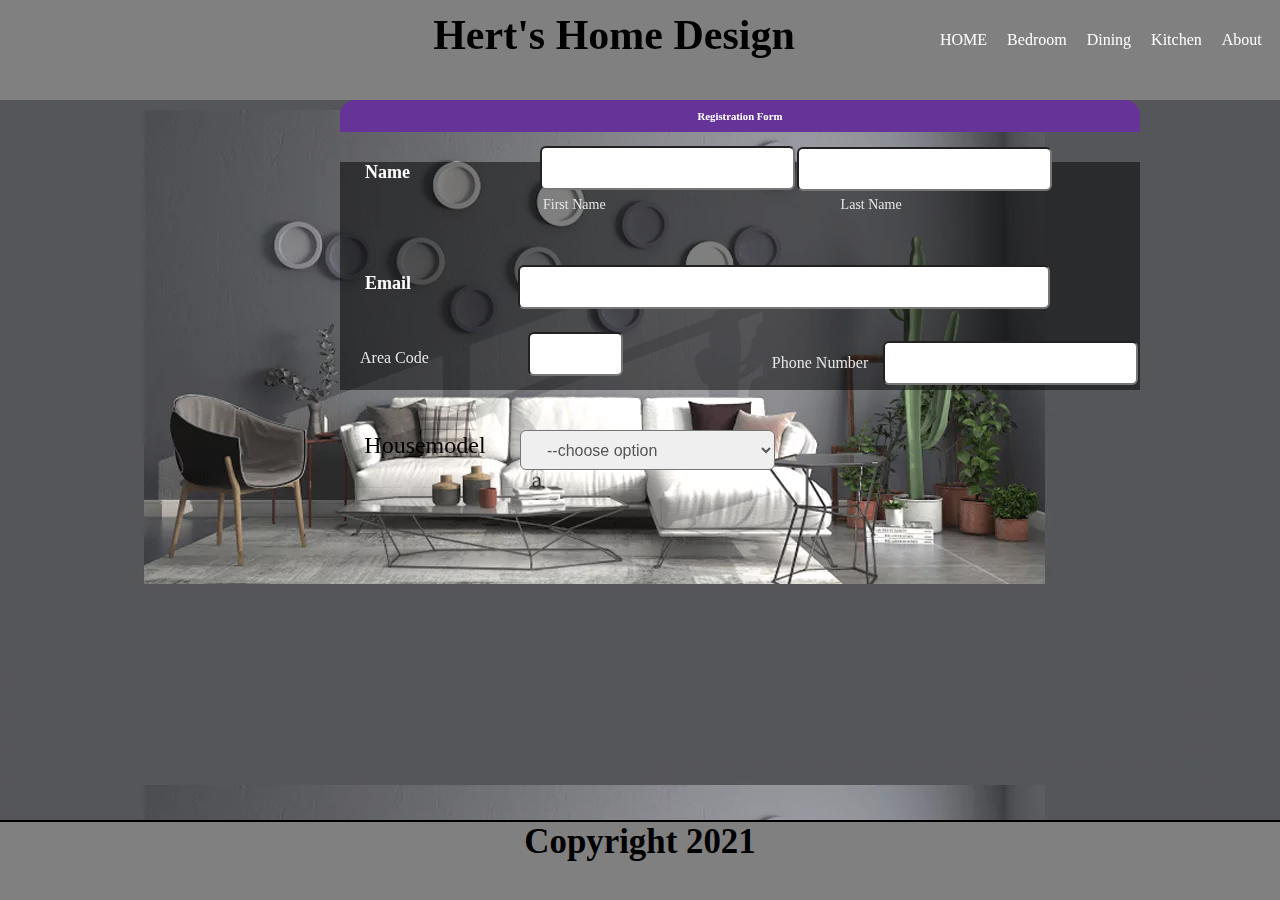
<file: index.html>
<!DOCTYPE html>
<html lang="en">
<head>
    <meta charset="UTF-8">
    <title>building</title>
    <link rel="stylesheet" href="css/style.css">
</head>
<body>
<nav>

    <div class="menu">
        <a href="index.html">HOME</a>
        <a href="bedroom.html">Bedroom</a>
        <a href="dining.html">Dining</a>
        <a href="kitchen.html">Kitchen</a>
        <a href="about.html">About</a>

    </div>
    <div class="menuIcon">
        <div class="bar"></div>
        <div class="bar"></div>
        <div class="bar"></div>

    </div>
<div class="formwe">
<div class="regform"> <h6> Registration Form</h6></div>
    <div class=" main">

    <form>
        <div id="name">
            <h6 class="name">Name</h6>
            <input class="firstname" type="text" name="first_name"><br>
            <label class="firstlabel">first name</label>
            <input class="lastname" type="text" name=" last_name">
            <label class="lastlabel"> last name</label></label>
        </div>

        <h7 class="name">Email</h7>
        <input class="Email" type="text" name="Email">

<!--        <h7 class="name" >Email</h7>-->
<!--        <input class="Email" type="text" name="email">-->

        <h7 class="name"> Phone</h7>
        <input class="code" type="text" name=" area_code">
        <label class="area_code">Area code</label>
        <input class="number" type="text" name=" phone">
        <label class="Phone_number"> phone Number</label>

<!--        <h7 class="name"> House Model</h7>-->
        <label class="housemodel">housemodel</label>
        <select class="option" name="HouseModel">
            <option disabled="disabled" selected="selected">--choose option</option>
            <option> congo</option>
            <option> Maison</option>
            <option> Poison</option>
        </select>
    </form>


    </div>

    <!--    <div class="content">-->
    <!--        <h1> Hert's Designs</h1>-->

    <!--    </div>-->
    <div id="tag"><h3>Hert's Home Design</h3> </div>
</nav>

<script src="app.js"></script>

<div id="footer"><h5>Copyright 2021</h5> </div>
</body>
</html>
</file>
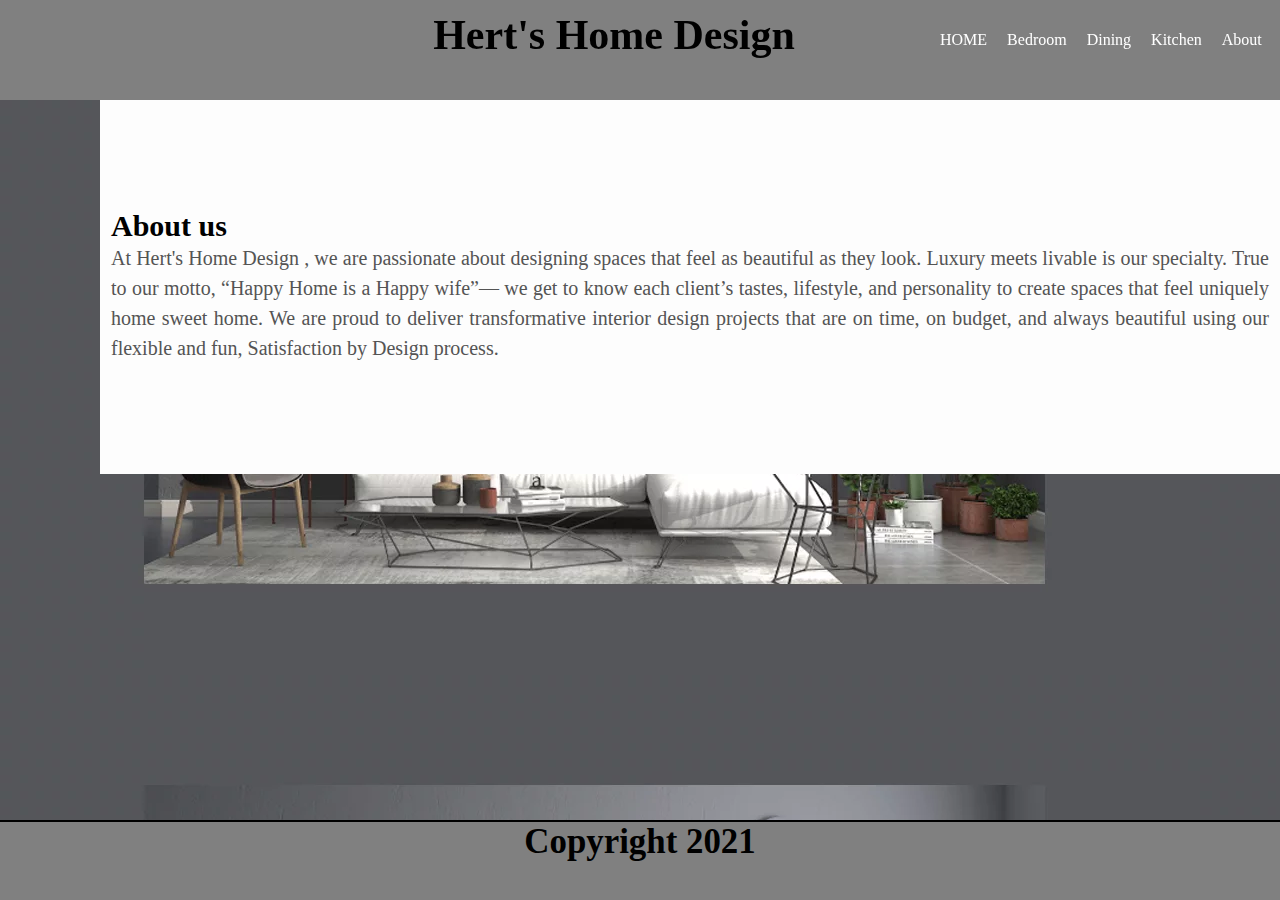
<file: about.html>
<!DOCTYPE html>
<html lang="en">
<head>
    <meta charset="UTF-8">
    <title>building</title>
    <link rel="stylesheet" href="css/style.css">
</head>
<body>
<nav>

    <div class="menu">
        <a href="index.html">HOME</a>
        <a href="bedroom.html">Bedroom</a>
        <a href="dining.html">Dining</a>
        <a href="kitchen.html">Kitchen</a>
        <a href="about.html">About</a>

    </div>
    <div class="menuIcon">
        <div class="bar"></div>
        <div class="bar"></div>
        <div class="bar"></div>

    </div>
    <!--    <div class="content">-->
    <!--        <h1> Hert's Designs</h1>-->

    <!--    </div>-->
    <div id="tag"><h3>Hert's Home Design</h3> </div>
    <div class="yes">


    <div class="AboutSection">
        <div class="innercontainer">
            <h9> About us</h9>
            <p class="text">At Hert's Home Design , we are passionate about designing spaces that feel as beautiful as they look. Luxury meets livable is our specialty. True to our motto, “Happy Home is a Happy wife”— we get to know each client’s tastes, lifestyle, and personality to create spaces that feel uniquely home sweet home.
                We are proud to deliver transformative interior design projects that are on time, on budget, and always beautiful using our flexible and fun, Satisfaction by Design process. </p>
        </div>

    </div>
    </div>
</nav>

<script src="app.js"></script>

<div id="footer"><h5>Copyright 2021</h5> </div>
</body>
</html>
</file>
<file: css/style.css>
*{
    margin: 0;
    padding: 0;
    box-sizing: border-box;
}

nav{
    position: fixed;
    height: 100px;
    width: 100%;
    background-color: grey;
    align-items: center;

}
.menu{
    height: 100%;
    width: 350px;
    display: flex;
    flex-direction: row;
    position: fixed;
    align-items: flex-start;
    right: 0;
    cursor: pointer;
}

a{
    color: white;
    text-decoration: none;
    line-height: 80px;
    margin: 0 10px;
}

/*h1 {*/
/*    text-align: center;*/
/*    color: red;*/
/*    top: 100px;*/
/*    right: 0px;*/
/*    bottom: 0px;*/
/*    left: 0px;*/
/*    position: relative;*/
/*    text-decoration: underline blue 2px;*/
/*}*/

h2{
    margin-bottom: 20px;
    text-align: center;
    color: red;


}



body{
    position: fixed;
    background-color: orange;
    background-image: url("../images/u.webp");


}
/*images{*/
/*    height: 20px;*/
/*    margin-bottom: 20px;*/




/*}*/


.menuIcon{
    position: absolute;
    left: -300px;
    top: -10px;
    right: -120px;
    width: 300px;
    display: flex;
    justify-content: space-evenly;
    align-items: center;
    color: white;
    background-color: grey;
    min-height: 90px;
    transition: 0.125s;
}

.bar{
    height: 10px;
    width: 40%;
    background-color: white;
}



@media ( max-width: 800px) {
    .menu {
        display: flex;
        flex-direction: column;
        left: 20px;
        top: 70px;
        right: 20px;


    }

    .menuIcon {
        display: flex;
        flex-direction: column;
        align-content: flex-start;
        left: -80px;
        top: -1px;
        right: -60px;
    }
    h5 {
        position: relative;
        text-align: center;
        color: black;
        top: 1px;
        right: -20px;
        left: 50px;
        font-size: 30px;


    }

    img{
        height: 200px;
        float: right;
        display: block;
        margin-bottom: 20px;




    }

}

#footer {
    z-index: 98;
    position: fixed;
    height: 80px;
    width: 100%;
    background-color: grey;
    border-top: 2px solid black;
    border-color: black;
    bottom: 0;
    left: 0;
    margin-bottom:0;
    text-align: center;
    box-sizing: border-box;
    font-size: 42px;
}
/*button{*/
/*    width: 200px;*/
/*    padding: 80px 30;*/
/*    text-align: center;*/
/*    margin: 47% 10px;*/
/*    border-radius: 25px;*/
/*    font-weight: bold;*/
/*    border: 2px solid green;*/
/*    background: transparent;*/
/*    cursor: pointer;*/
/*    overflow: hidden;*/
/*    position: fixed;*/
/*}*/
/*span{*/
/*    background: rebeccapurple;*/
/*    height: 10%;*/
/*    width: 10%;*/
/*    border-radius: 25px;*/
/*    left: 0;*/
/*    bottom: 0;*/
/*    z-index: -1;*/
/*    position: center;}*/
/*.content{*/
/*    width: 100%;*/
/*    position: fixed;*/
/*    text-align: center;*/
/*}*/
/*.content h1{*/
/*    width: 30%;*/
/*    height: 50px;*/
/*    font-size: 40px;*/
/*    text-align: center;*/
/*    position: fixed;*/
/*    background-position: center;*/
/*    margin:  20% 650px;*/

/*}*/
.tag {
    position: center;
    width: 100%;
    height: 1px;

}

h3{
    width: 60%;
    height: 50px;
    margin:1% 200px;
    font-size: 42px;
    position: fixed;
    text-align: center;
    left: 30px;
    top: -2px;
}
.regform{
    width: 800px;
    background-color: rebeccapurple;
    margin: auto;
    color: #ffffff;
    padding: 10px 0px 10px 0px;
    text-align: center;
    border-radius: 15px 15px 0px 0px;
}
.main{
    background-color: rgba(0,0,0,0.5);
    width: 800px;
    margin: auto;
}
.form{
    padding: -10px;
}
#name{
    width: 100%;
    height: 100px;
}
.name{
    margin-left: 25px;
    margin-top: 30px;
    width: 125px;
    color: white;
    font-size: 18px;
    font-weight: 700;
}
.firstname{
    position: relative;
    left: 200px;
    top: -37px;
    line-height: 40px;
    border-radius: 6px;
    padding: 0 22px;
    font-size: 16px;
}
.lastname{
    position: relative;
    left: 390px;
    top: -80px;
    line-height: 40px;
    border-radius: 6px;
    padding: 0 22px;
    font-size: 16px;
    color: #555;
}
.firstlabel{
    position: relative;
    color: #e5e5e5;
    text-transform: capitalize;
    font-size: 14px;
    left: 203px;
    top: -45px
}

.lastlabel{
    position: relative;
    color: #e5e5e5;
    text-transform: capitalize;
    font-size: 14px;
    left: 175px;
    top: -45px;
}
.Email{
    position: relative;
    left: 103px;
    top: 3px;
    line-height: 40px;
    width: 532px;
    border-radius: 6px;
    padding: 0 22px;
    font-size: 16px;
    color: #555;
}
.number{
    position: relative;
    left: 200px;
    top: -37px;
    line-height: 40px;
    width: 255px;
    border-radius: 6px;
    padding: 0 22px;
    font-size: 16px;
    color: #555;
}
/*.Email{*/
/*    position: relative;*/
/*    left: 200px;*/
/*    top: 50px;*/
/*    line-height: 40px;*/
/*    width: 480px;*/
/*    border-radius: 6px;*/
/*    padding: 0 22px;*/
/*    font-size: 16px;*/
/*    color: #555;*/
/*}*/
.code{
    position: relative;
    left: -500px;
    top: 70px;
    line-height: 40px;
    width: 95px;
    border-radius: 6px;
    padding: 0 22px;
    font-size: 16px;
    color: #555;
}

.number{
    position: relative;
    left: 470px;
    top: 35px;
    line-height: 40px;
    width: 255px;
    border-radius: 6px;
    padding: 0 22px;
    font-size: 16px;
    color: #555;
}

.area_code{
    position: relative;
    color: #e5e5e5;
    text-transform: capitalize;
    font-size: 16px;
    left: 20px;
    top: 30px;
}

.Phone_number{
    position: relative;
    color: #e5e5e5;
    text-transform: capitalize;
    font-size: 16px;
    left: 100px;
    top: 35px;
}
.option{
    position: relative;
    left: 180px;
    top: 80px;
    line-height: 40px;
    width: 255px;
    height: 40px;
    overflow: hidden;
    outline: none;
    border-radius: 6px;
    padding: 0 22px;
    font-size: 16px;
    color: #555;
}
.formwe{
    position: relative;
    left: 100px;
    top: 100px;
}
.housemodel{
    position: relative;
    left: -430px;
    top: 120px;
    color: black;
    font-size: 24px;
    line-height: 20px;
    padding: 0 22px;
    text-transform: capitalize;
    border-radius: 6px;
}
.AboutSection{
    background-size: 55%;
    background-color: #fdfdfd;
    overflow: hidden;
    padding: 100px 2px;
    margin-top: auto;
    /*display: flex;*/
    /*align-items: center;*/
    /*justify-content: center;*/

}
.innercontainer{
    width: 100%;
    float: left;
    background-color: #fdfdfd;
    padding: 9px;

}
.text{
font-size: 20px;
    color: #545454;
    line-height: 30px;
    text-align: justify;
    margin-bottom: 2px;

}
.innercontainer h9{
    margin-bottom: 10px;
    font-size: 30px;
    font-weight: 900;
}
.yes{
    position: fixed;
    left: 100px;
    top: 100px;
}
</file>
